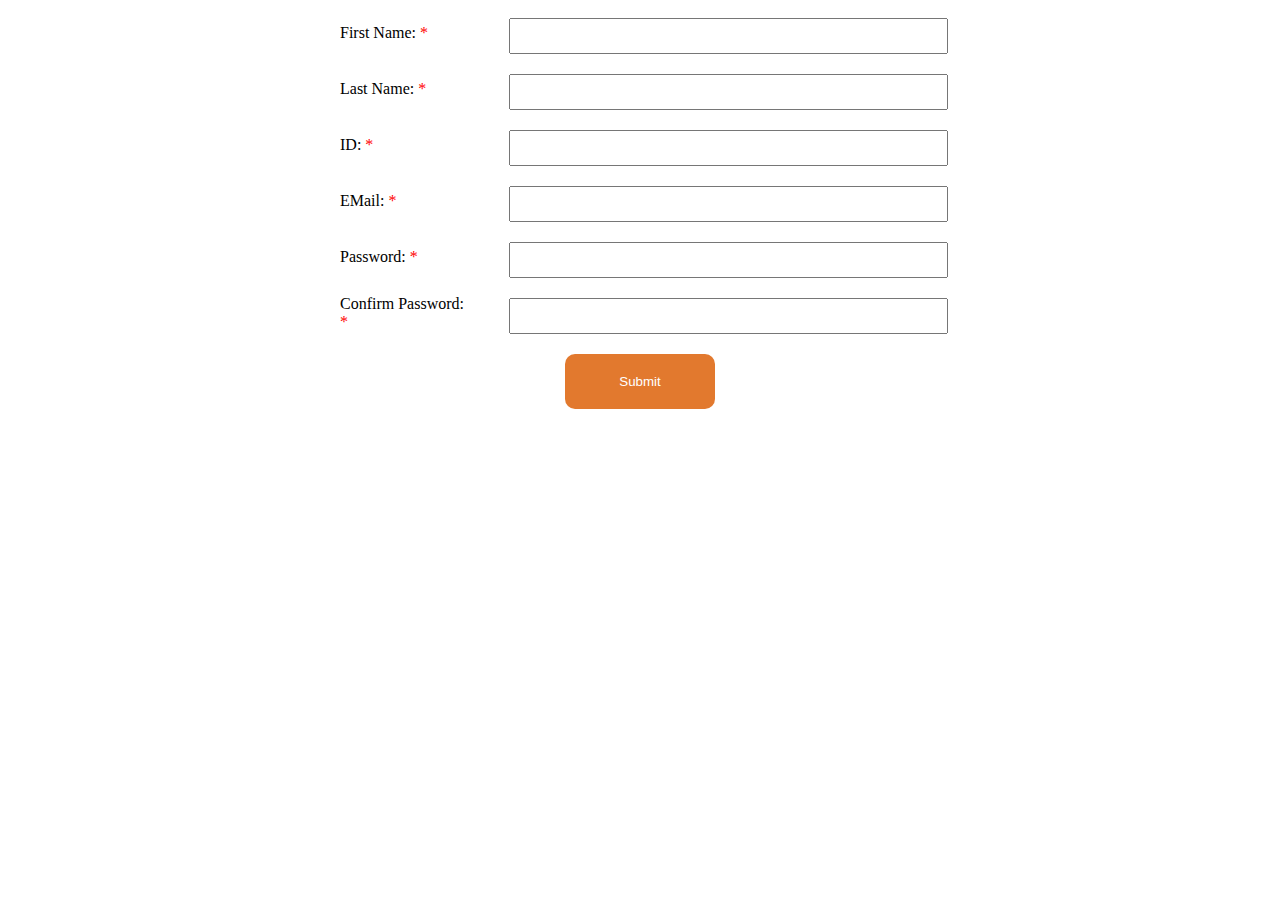
<file: Assignment04/html/index.html>
<!DOCTYPE html>
<html lang="en">
<head>
  <meta charset="UTF-8">
  <meta http-equiv="X-UA-Compatible" content="IE=edge">
  <meta name="viewport" content="width=device-width, initial-scale=1.0">
  <title>Javascript</title>
  <link rel="stylesheet" href="../css/style.css">
</head>
<body>
  <div class="c-form">
    <form action="" novalidate>
      <dl>
        <dt><label for="first-name">First Name: <span>*</span></label></dt>
        <dd><input data-require type="text" name="first-name"><p class="error"></p></dd> 
      </dl>
      

      <dl>
        <dt><label for="lastname">Last Name: <span>*</span></label></dt>
        <dd><input data-require type="text" name="last-name"><p class="error"></p></dd>
      </dl>

      <dl>
        <dt><label for="id">ID: <span>*</span></label></dt>
        <dd><input data-require type="text" name="id"><p class="error"></p></dd>
      </dl>

      <dl>
        <dt><label for="email">EMail: <span>*</span></label></dt>
        <dd><input data-require type="email" name="email"><p class="error"></p></dd>
      </dl>

      <dl>
        <dt><label for="password">Password: <span>*</span></label></dt>
        <dd><input data-require type="password" name="password"><p class="error"></p></dd>
      </dl>

      <dl>
        <dt><label for="confirm-password">Confirm Password: <span>*</span></label></dt>
        <dd><input data-require type="password" name="confirm-password"><p class="error"></p></dd>
      </dl>

      <p class="success">Successfully</p>

      <input type="submit" class="submit">
    </form>
  </div>

  <script src="../js/forloop.js"></script>
</body>
</html>
</file>
<file: Assignment04/css/style.css>
.c-form {
  max-width: 600px;
  margin: 0 auto;
}
.c-form dl {
  display: flex;
  justify-content: space-between;
  padding: 10px 0;
  margin: 0;
}
.c-form dl dt {
  width: 30%;
  height: 30px;
  display: inline-flex;
  align-items: center;
}
.c-form dl dt span {
  color: #f00;
}
.c-form dl dd {
  width: 100%;
}
.c-form .error {
  display: none;
  color: #f00;
}
.c-form .success {
  display: none;
  text-align: center;
  color: #e2792e;
  margin: 20px 0;
}
.c-form input[type=text],
.c-form input[type=email],
.c-form input[type=password] {
  width: 100%;
  height: 30px;
}
.c-form input[type=submit] {
  display: block;
  width: 150px;
  margin: 10px auto;
  padding: 20px 10px;
  background-color: #e2792e;
  border: 0;
  border-radius: 10px;
  color: #fff;
  cursor: pointer;
}
.c-form input[type=submit]:hover {
  opacity: 0.8;
}/*# sourceMappingURL=style.css.map */
</file>
